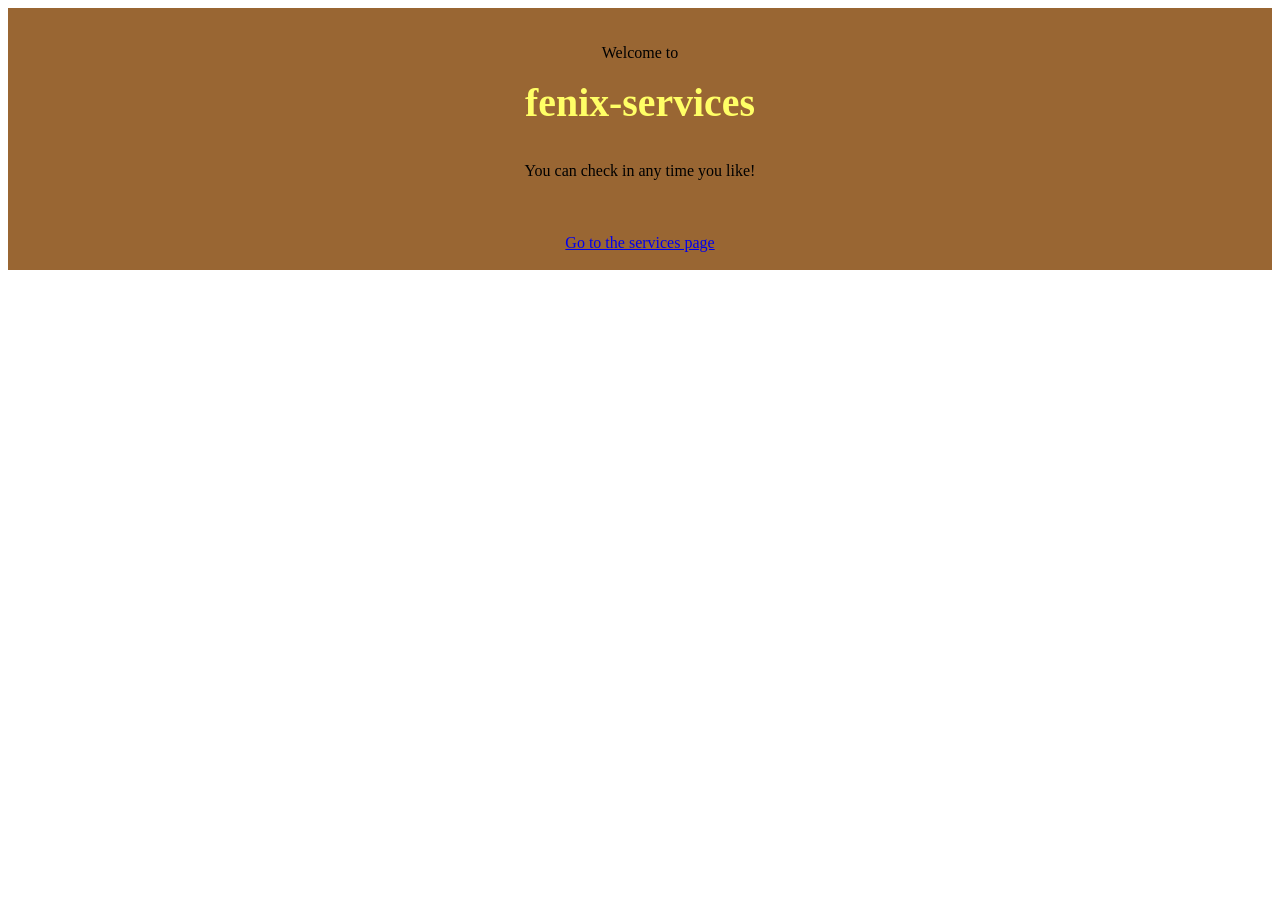
<file: maps/src/main/webapp/index.html>
<!DOCTYPE html PUBLIC "-//W3C//DTD HTML 4.01 Transitional//EN" "http://www.w3.org/TR/html4/loose.dtd">
<html>
<head>


  
  <meta http-equiv="Content-Type" content="text/html; charset=ISO-8859-1">


  
  <title>Insert title here</title>
</head>


<body style="color: rgb(0, 0, 0);" alink="#ee0000" link="#0000ee" vlink="#551a8b">

<div style="text-align: center; background-color: rgb(153, 102, 51); font-family: Arial Black;"><br>

<br>

Welcome to <br>

<br>

<big style="color: rgb(255, 255, 102);"><big><big><big><b><big>fenix-services</big></b></big></big></big></big><br>

<br>

<br>

You can check in any time you like!<br>
<br>
<br>
<br>
<a href="axis2-web/index.jsp">Go to the services page</a><br>

<br>

</div>

</body>
</html>
</file>
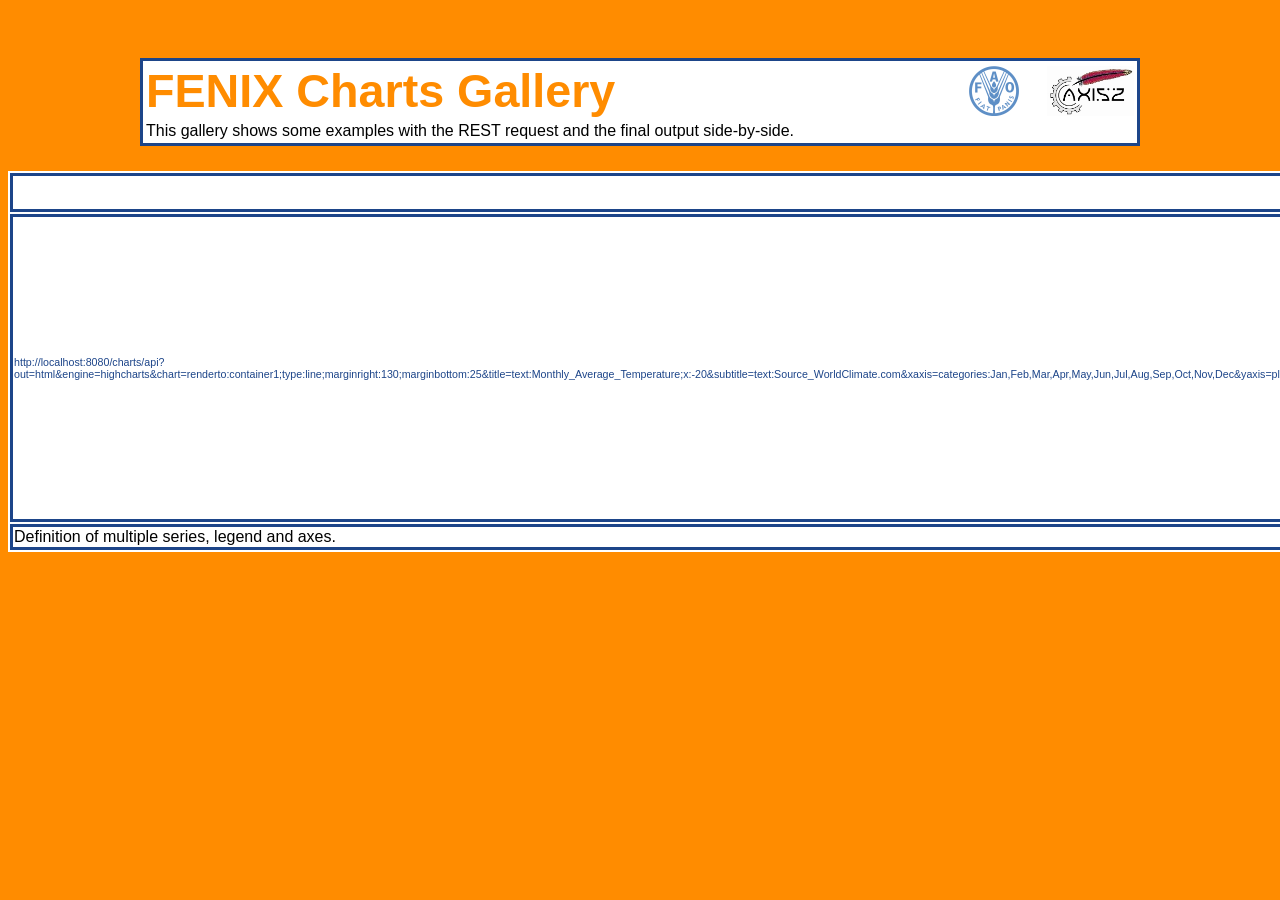
<file: maps/src/main/webapp/axis2-web/Gallery.html>
<!DOCTYPE HTML PUBLIC "-//W3C//DTD HTML 4.01 Transitional//EN" "http://www.w3.org/TR/html4/loose.dtd">
<html>
	
	<head>
		
		<title>FENIX Maps Gallery</title>
		<meta http-equiv="Content-Type" content="text/html; charset=iso-8859-1">
		<link rel='icon' type='image/png' href='http://ldvapp07.fao.org:8030/downloads/fao.png'>
		<link rel="stylesheet" type="text/css" href="TryIt.css" />
	</head>
	
	<body style="background-color: #FF8C00;">
	
		<div style="height: 50px;" ></div>
	  	
	  	<table align="center" style="width: 1000px; align: center; border: 3px solid #1D4589; background-color: #FFFFFF;">
	  		<tr>
	  			<td align="left" width="80%" style="font-family: sans-serif; font-weight: bold; color: #FF8C00; font-size: 35pt;">FENIX Charts Gallery</td>
	  			<td width="200px" align="right"><img src="FAOLogo.png" width="50" height="50" alt="FAO"></td>
  				<td width="200px" align="right"><img src="Axis2Logo.jpg" width="87" height="50" alt="Apache Axis2"></td>
	  		</tr>
	  		<tr>
	  			<td colspan="3" style="font-family: sans-serif; text-align: justify;">
	  				This gallery shows some examples with the REST request and the final output side-by-side. 
	  			</td>
	  		</tr>
	  	</table>
	  	
	  	<div style="height: 25px;" ></div>
	  	
	  	<!-- BASIC LINE -->
	  	<table align="center" style="width: 1000px; align: center; background-color: #FFFFFF;">
	  		<tr>
	  			<td colspan='2' class='title'>Join</td>
	  		</tr>
	  		<tr>
	  			<td width='500px' class='tutorial'>
	  				<a target='_blank' href='http://localhost:8080/charts/api?out=html&engine=highcharts&chart=renderto:container1;type:line;marginright:130;marginbottom:25&title=text:Monthly_Average_Temperature;x:-20&subtitle=text:Source_WorldClimate.com&xaxis=categories:Jan,Feb,Mar,Apr,May,Jun,Jul,Aug,Sep,Oct,Nov,Dec&yaxis=plotlines[value:0;width:1;color:808080];title[text:Temperature_%C2%B0C]&legend=layout:vertical;align:right;verticalalign:top;x:-10;y:100;borderwidth:0&series=data[29.9,71.5,106.4,129.2,144.0,176.0,135.6,148.5,216.4,194.1,95.6,54.4;name:Tokyo];data[-0.2,0.8,5.7,11.3,17.0,22.0,24.8,24.1,20.1,14.1,8.6,2.5;name:New_York]'>
	  				http://localhost:8080/charts/api?out=html&engine=highcharts&chart=renderto:container1;type:line;marginright:130;marginbottom:25&title=text:Monthly_Average_Temperature;x:-20&subtitle=text:Source_WorldClimate.com&xaxis=categories:Jan,Feb,Mar,Apr,May,Jun,Jul,Aug,Sep,Oct,Nov,Dec&yaxis=plotlines[value:0;width:1;color:808080];title[text:Temperature_%C2%B0C]&legend=layout:vertical;align:right;verticalalign:top;x:-10;y:100;borderwidth:0&series=data[29.9,71.5,106.4,129.2,144.0,176.0,135.6,148.5,216.4,194.1,95.6,54.4;name:Tokyo];data[-0.2,0.8,5.7,11.3,17.0,22.0,24.8,24.1,20.1,14.1,8.6,2.5;name:New_York]
	  				</a>
	  			</td>
	  			<td>
	  				<iframe id='CHART-01' width='500px' height='300px' style='border: 3px solid #1D4589;' src='http://localhost:8080/charts/api?out=html&engine=highcharts&chart=renderto:container1;type:line;marginright:130;marginbottom:25&title=text:Monthly_Average_Temperature;x:-20&subtitle=text:Source_WorldClimate.com&xaxis=categories:Jan,Feb,Mar,Apr,May,Jun,Jul,Aug,Sep,Oct,Nov,Dec&yaxis=plotlines[value:0;width:1;color:808080];title[text:Temperature_%C2%B0C]&legend=layout:vertical;align:right;verticalalign:top;x:-10;y:100;borderwidth:0&series=data[29.9,71.5,106.4,129.2,144.0,176.0,135.6,148.5,216.4,194.1,95.6,54.4;name:Tokyo];data[-0.2,0.8,5.7,11.3,17.0,22.0,24.8,24.1,20.1,14.1,8.6,2.5;name:New_York]'>Your browser does not support iframes.</iframe>
	  			</td>
	  		</tr>
	  		<tr>
	  			<td colspan='2' class='description'>Definition of multiple series, legend and axes.</td>
	  		</tr>
	  	</table>
	  	
	  	<div style="height: 25px;" ></div>
	  	
	
</html>
</file>
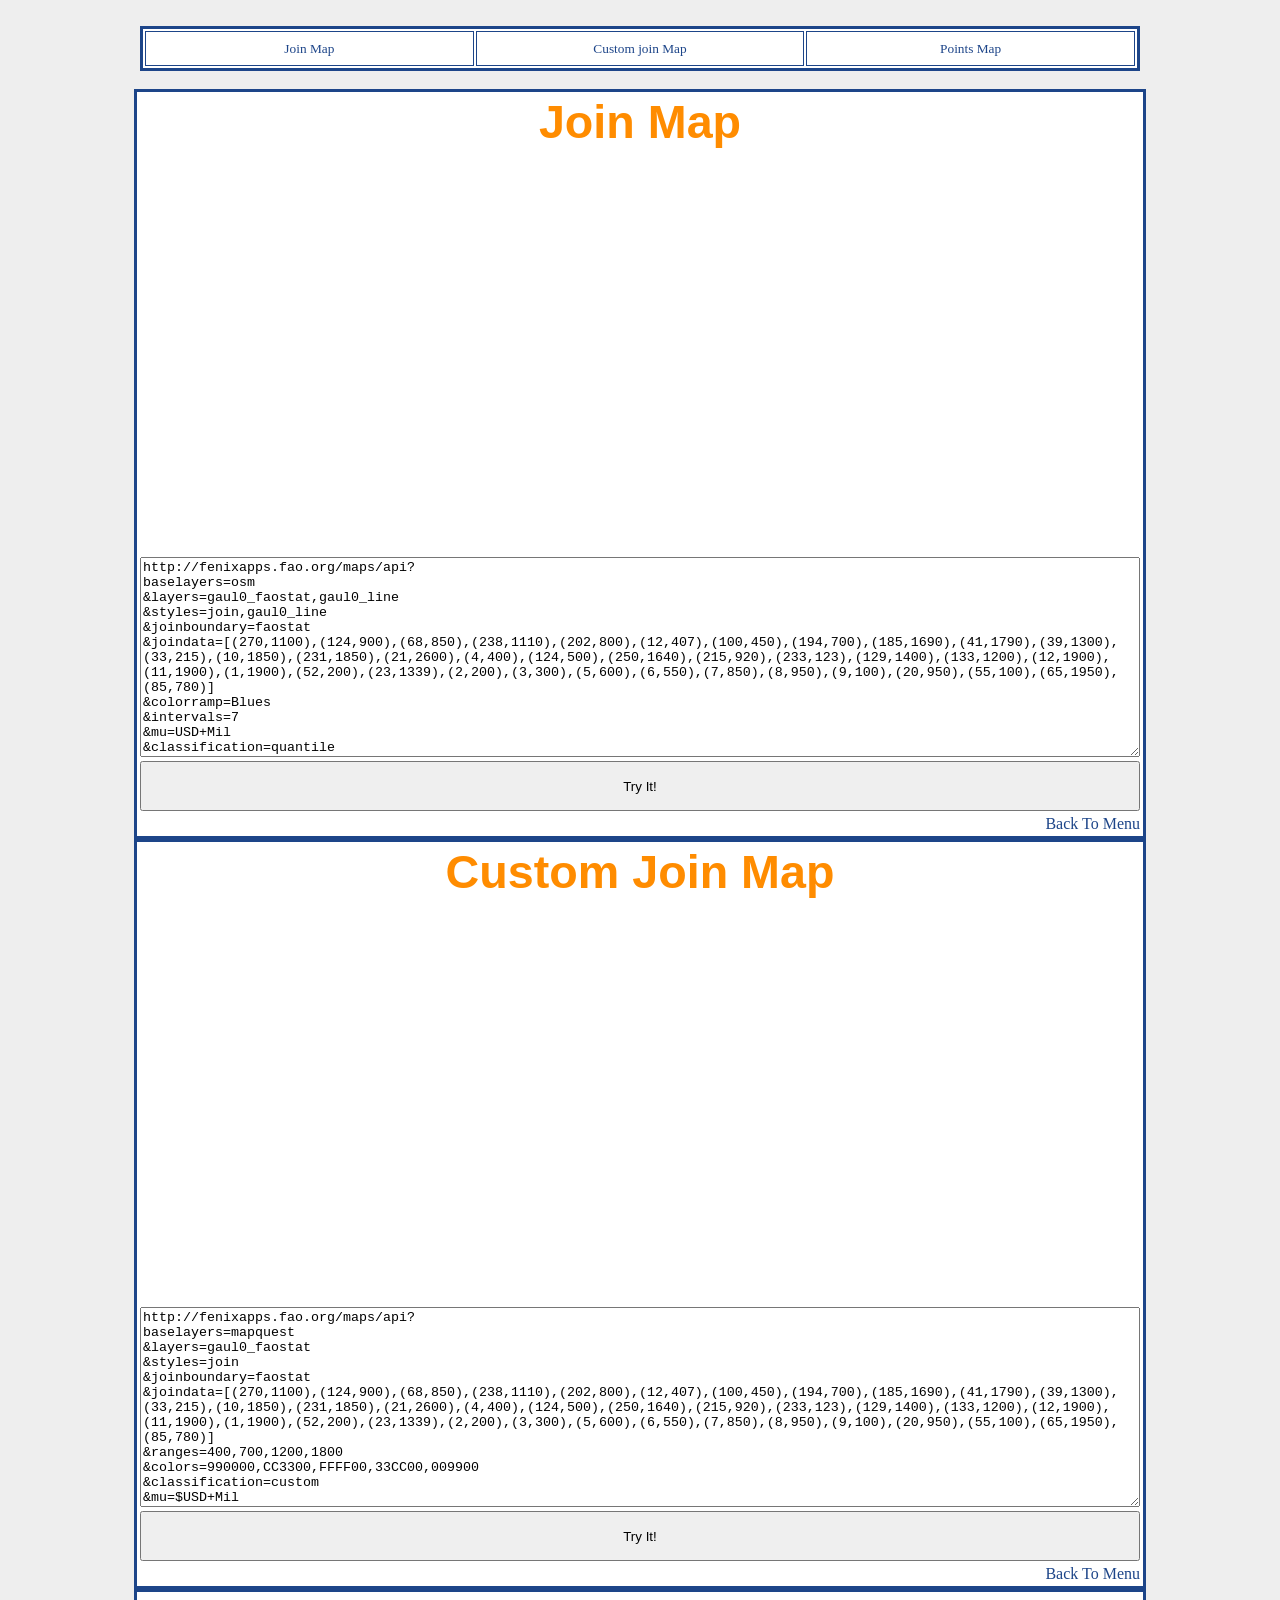
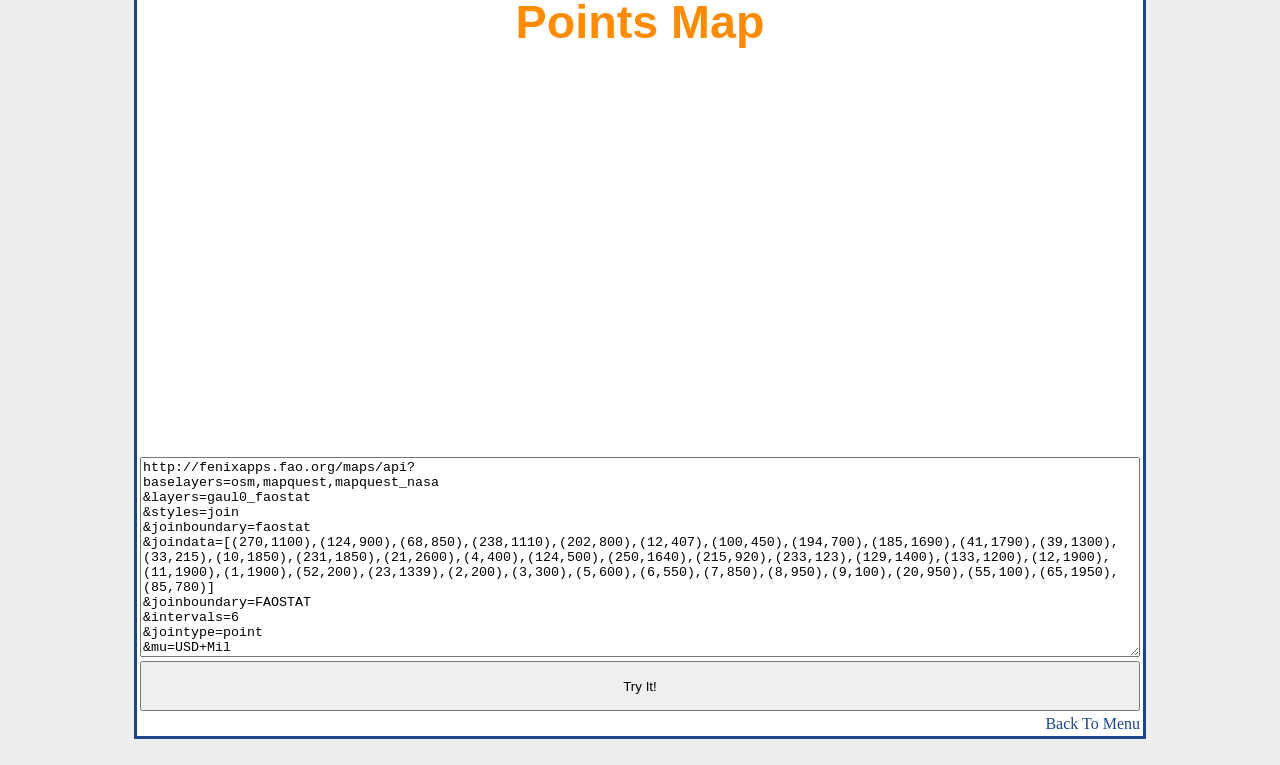
<file: maps/src/main/webapp/axis2-web/TryIt.html>
<html>
	
	<head>
		<title>FENIX Charts - TryIt Gallery</title>
		<script type="text/javascript">
			function reatTextArea (id) {
				var content = document.getElementById('textarea_' + id).value;
				return content;
			}
			function refreshIFrame(id) {
				var site = reatTextArea(id);
				document.getElementById('iframe_' + id).src = site;
			}
			function init() {
//				refreshIFrame(1);
//				refreshIFrame(2);
//				refreshIFrame(3);
			}
		</script>
		<link rel="stylesheet" type="text/css" href="TryIt.css" />
		<link rel='icon' type='image/png' href='http://ldvapp07.fao.org:10080/downloads/fao.png'>
	</head>
	
	<body onload='init();' style='background-color:#eeeeee'>
		
		<br/>
		
		<a name='menu'>
			<table align='center' class='frame'>
				<tr>
					<td class='menucell'><a href='#map1'>Join Map</a></td>
 					<td class='menucell'><a href='#map2'>Custom join Map</a></td> 
					<td class='menucell'><a href='#map3'>Points Map</a></td> 
			</table>
		</a>
		
		<br/>

		<a name='map1'>
			<table align='center' class='frame'>
				<tr>
					<td align='center' colspan='2' class='boxtitle'>Join Map</td>
				</tr>
				<tr>
					<td>
						<iframe id='iframe_1' frameborder='0' src='http://fenixapps.fao.org/maps/api?
baselayers=osm
&layers=gaul0_faostat,gaul0_line
&styles=join,gaul0_line
&joinboundary=faostat
&joindata=[(270,1100),(124,900),(68,850),(238,1110),(202,800),(12,407),(100,450),(194,700),(185,1690),(41,1790),(39,1300),(33,215),(10,1850),(231,1850),(21,2600),(4,400),(124,500),(250,1640),(215,920),(233,123),(129,1400),(133,1200),(12,1900),(11,1900),(1,1900),(52,200),(23,1339),(2,200),(3,300),(5,600),(6,550),(7,850),(8,950),(9,100),(20,950),(55,100),(65,1950),(85,780)]
&colorramp=Blues
&intervals=7
&mu=USD+Mil
&classification=quantile
&legendtitle=USD+Mil
&enablejoingfi=true' 
class='iframe'>
							Your browser does not support iframes.
						</iframe>
					</td>
				</tr>
				 <tr>
					<td>
						<textarea id="textarea_1" class='textarea'>http://fenixapps.fao.org/maps/api?
baselayers=osm
&layers=gaul0_faostat,gaul0_line
&styles=join,gaul0_line
&joinboundary=faostat
&joindata=[(270,1100),(124,900),(68,850),(238,1110),(202,800),(12,407),(100,450),(194,700),(185,1690),(41,1790),(39,1300),(33,215),(10,1850),(231,1850),(21,2600),(4,400),(124,500),(250,1640),(215,920),(233,123),(129,1400),(133,1200),(12,1900),(11,1900),(1,1900),(52,200),(23,1339),(2,200),(3,300),(5,600),(6,550),(7,850),(8,950),(9,100),(20,950),(55,100),(65,1950),(85,780)]
&colorramp=Blues
&intervals=7
&mu=USD+Mil
&classification=quantile
&legendtitle=USD+Mil
&enablejoingfi=true</textarea> 
					</td>
				</tr>
				<tr>
					<td colspan='2'>
						<input	type='button' 
									value='Try It!'
									onClick='refreshIFrame(1)' 
									class='button' />
					</td>
				</tr>
				<tr>
					<td align='right'>
						<a href='#menu'>Back To Menu</a>
					</td>
				</tr>
			</table>
		</a>

		<a name='map2'>
			<table align='center' class='frame'>
				<tr>
					<td align='center' colspan='2' class='boxtitle'>Custom Join Map</td>
				</tr>
				<tr>
					<td>
						<iframe id='iframe_2' frameborder='0' src='http://fenixapps.fao.org/maps/api?
baselayers=mapquest
&layers=gaul0_faostat
&styles=join
&joinboundary=faostat
&joindata=[(270,1100),(124,900),(68,850),(238,1110),(202,800),(12,407),(100,450),(194,700),(185,1690),(41,1790),(39,1300),(33,215),(10,1850),(231,1850),(21,2600),(4,400),(124,500),(250,1640),(215,920),(233,123),(129,1400),(133,1200),(12,1900),(11,1900),(1,1900),(52,200),(23,1339),(2,200),(3,300),(5,600),(6,550),(7,850),(8,950),(9,100),(20,950),(55,100),(65,1950),(85,780)]
&ranges=400,700,1200,1800
&colors=990000,CC3300,FFFF00,33CC00,009900
&classification=custom
&mu=USD+Mil
&legendtitle=USD+Mil
&enablejoingfi=true' 
class='iframe'>
							Your browser does not support iframes.
						</iframe>
					</td>
				</tr>
				 <tr>
					<td>
						<textarea id="textarea_2" class='textarea'>http://fenixapps.fao.org/maps/api?
baselayers=mapquest
&layers=gaul0_faostat
&styles=join
&joinboundary=faostat
&joindata=[(270,1100),(124,900),(68,850),(238,1110),(202,800),(12,407),(100,450),(194,700),(185,1690),(41,1790),(39,1300),(33,215),(10,1850),(231,1850),(21,2600),(4,400),(124,500),(250,1640),(215,920),(233,123),(129,1400),(133,1200),(12,1900),(11,1900),(1,1900),(52,200),(23,1339),(2,200),(3,300),(5,600),(6,550),(7,850),(8,950),(9,100),(20,950),(55,100),(65,1950),(85,780)]
&ranges=400,700,1200,1800
&colors=990000,CC3300,FFFF00,33CC00,009900
&classification=custom
&mu=$USD+Mil
&legendtitle=$USD+Mil
&enablejoingfi=true			</textarea> 
					</td>
				</tr>
				<tr>
					<td colspan='2'>
						<input	type='button' 
									value='Try It!'
									onClick='refreshIFrame(2)' 
									class='button' />
					</td>
				</tr>
				<tr>
					<td align='right'>
						<a href='#menu'>Back To Menu</a>
					</td>
				</tr>
			</table>
		</a>


		<a name='map3'>
			<table align='center' class='frame'>
				<tr>
					<td align='center' colspan='2' class='boxtitle'>Points Map</td>
				</tr>
				<tr>
					<td>
						<iframe id='iframe_3' frameborder='0' src='http://fenixapps.fao.org/maps/api?
baselayers=osm,mapquest,mapquest_nasa
&layers=gaul0_faostat
&styles=join
&joinboundary=faostat
&joindata=[(270,1100),(124,900),(68,850),(238,1110),(202,800),(12,407),(100,450),(194,700),(185,1690),(41,1790),(39,1300),(33,215),(10,1850),(231,1850),(21,2600),(4,400),(124,500),(250,1640),(215,920),(233,123),(129,1400),(133,1200),(12,1900),(11,1900),(1,1900),(52,200),(23,1339),(2,200),(3,300),(5,600),(6,550),(7,850),(8,950),(9,100),(20,950),(55,100),(65,1950),(85,780)]
&joinboundary=FAOSTAT
&intervals=6
&jointype=point
&mu=USD+Mil' 
class='iframe'>
							Your browser does not support iframes.
						</iframe>
					</td>
				</tr>
				 <tr>
					<td>
						<textarea id="textarea_3" class='textarea'>http://fenixapps.fao.org/maps/api?
baselayers=osm,mapquest,mapquest_nasa
&layers=gaul0_faostat
&styles=join
&joinboundary=faostat
&joindata=[(270,1100),(124,900),(68,850),(238,1110),(202,800),(12,407),(100,450),(194,700),(185,1690),(41,1790),(39,1300),(33,215),(10,1850),(231,1850),(21,2600),(4,400),(124,500),(250,1640),(215,920),(233,123),(129,1400),(133,1200),(12,1900),(11,1900),(1,1900),(52,200),(23,1339),(2,200),(3,300),(5,600),(6,550),(7,850),(8,950),(9,100),(20,950),(55,100),(65,1950),(85,780)]
&joinboundary=FAOSTAT
&intervals=6
&jointype=point
&mu=USD+Mil				</textarea> 
					</td>
				</tr>
				<tr>
					<td colspan='2'>
						<input	type='button' 
									value='Try It!'
									onClick='refreshIFrame(3)' 
									class='button' />
					</td>
				</tr>
				<tr>
					<td align='right'>
						<a href='#menu'>Back To Menu</a>
					</td>
				</tr>
			</table>
		</a>

		<br/>
	</body>

</html>
</file>
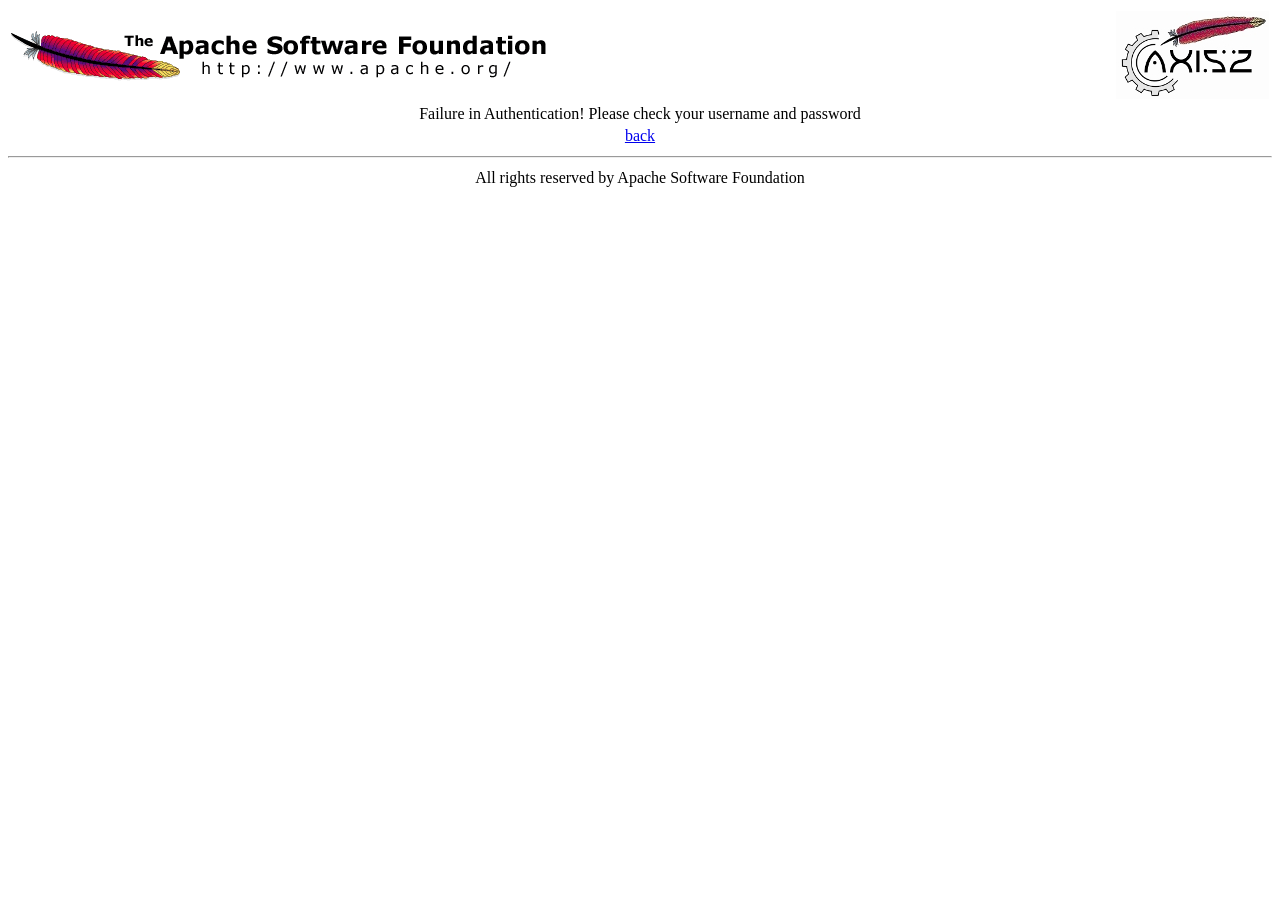
<file: maps/src/main/webapp/axis2-web/Error/AuthError.html>
<!--
  ~ Licensed to the Apache Software Foundation (ASF) under one
  ~ or more contributor license agreements. See the NOTICE file
  ~ distributed with this work for additional information
  ~ regarding copyright ownership. The ASF licenses this file
  ~ to you under the Apache License, Version 2.0 (the
  ~ "License"); you may not use this file except in compliance
  ~ with the License. You may obtain a copy of the License at
  ~
  ~ http://www.apache.org/licenses/LICENSE-2.0
  ~
  ~ Unless required by applicable law or agreed to in writing,
  ~ software distributed under the License is distributed on an
  ~ "AS IS" BASIS, WITHOUT WARRANTIES OR CONDITIONS OF ANY
  ~ KIND, either express or implied. See the License for the
  ~ specific language governing permissions and limitations
  ~ under the License.
  -->
<html>
 <header><title>Error In Admin Application</title></header>
 <body>
 <table width="100%">
  <tr>
    <td align="left"><img src="../images/asf-logo.gif"/></td>
    <td align="right"><img src="../images/axis_l.jpg"/></td>
    </tr>
</table>
<table width="100%">
  <tr>
    <td align="center">Failure in Authentication! Please check your username and password</td>
  
    </tr>
    <tr>  <td align="center"><a href="/axis2/Login.jsp">back</a></td></tr>
</table>

<hr/>
<table width="100%">
 <tr>
   <td align="center">All rights reserved by Apache Software Foundation</td>
   </tr>
</table>
 </body>
</html>
</file>
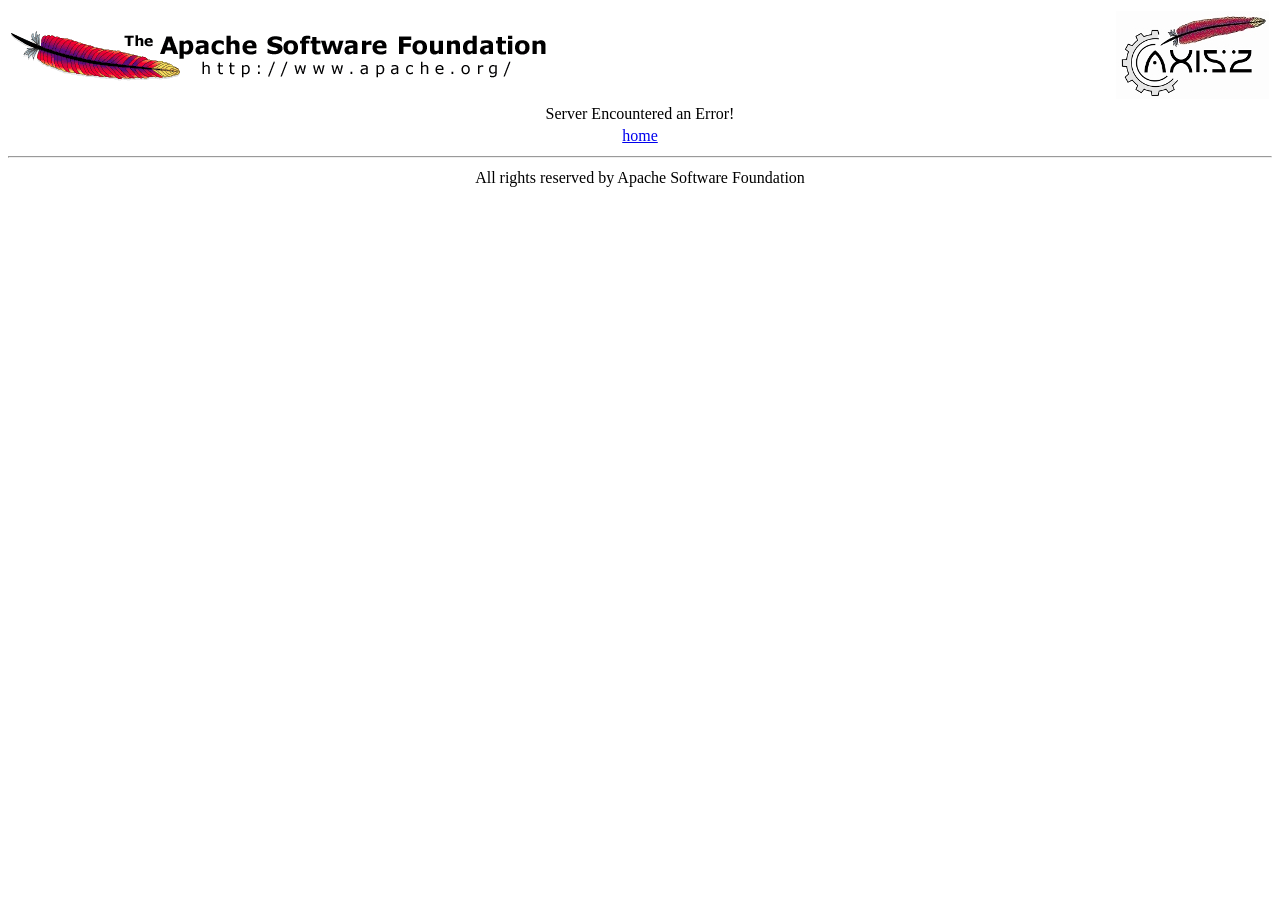
<file: maps/src/main/webapp/axis2-web/Error/GenError.html>
<!--
  ~ Licensed to the Apache Software Foundation (ASF) under one
  ~ or more contributor license agreements. See the NOTICE file
  ~ distributed with this work for additional information
  ~ regarding copyright ownership. The ASF licenses this file
  ~ to you under the Apache License, Version 2.0 (the
  ~ "License"); you may not use this file except in compliance
  ~ with the License. You may obtain a copy of the License at
  ~
  ~ http://www.apache.org/licenses/LICENSE-2.0
  ~
  ~ Unless required by applicable law or agreed to in writing,
  ~ software distributed under the License is distributed on an
  ~ "AS IS" BASIS, WITHOUT WARRANTIES OR CONDITIONS OF ANY
  ~ KIND, either express or implied. See the License for the
  ~ specific language governing permissions and limitations
  ~ under the License.
  -->
<html>
 <header><title>Error In Admin Application</title></header>
 <body>
 <table width="100%">
  <tr>
    <td align="left"><img src="../images/asf-logo.gif"/></td>
    <td align="right"><img src="../images/axis_l.jpg"/></td>
    </tr>
</table>
<table width="100%">
  <tr>
    <td align="center">Server Encountered an Error!</td>
  
    </tr>
    <tr>  <td align="center"><a href="/">home</a></td></tr>
</table>

<hr/>
<table width="100%">
 <tr>
   <td align="center">All rights reserved by Apache Software Foundation</td>
   </tr>
</table>
 </body>
</html>
</file>
<file: maps/src/main/webapp/axis2-web/TryIt.css>
.tutorial { 
	font-size: 8pt;
	font-family: sans-serif;
	border: 3px solid #1D4589;
}
.description { 
	font-size: 12pt;
	font-family: sans-serif;
	border: 3px solid #1D4589;
}
.title { 
	font-size: 20pt;
	font-family: sans-serif;
	border: 3px solid #1D4589;
	text-align: center;
	color: #FF8C00;
	font-weight: bold;
}
A:link {
	text-decoration: none; 
	color: #1D4589;
}
A:visited {
	text-decoration: none; 
	color: #1D4589;
}
A:active {
	text-decoration: none; 
	color: #1D4589;
}
A:hover {
	text-decoration: none; 
	color: #1D4589;
}
.frame {
	border: 3px solid #1D4589; 
	background-color: #FFFFFF;
	width: 1000px;
}
.boxtitle {
	font-family: sans-serif; 
	font-size: 35pt; 
	font-weight: bold; 
	color: #FF8C00;
}
.iframe {
	width: 1000px; 
	height: 400px;
}
.textarea {
	width: 1000px; 
	height: 200px;
}
.button {
	width: 1000px; 
	height: 50px;
}
.menucell {
	text-align: center;
	border: 1px solid #1D4589;
	width: 20%;
	font-size: 10pt;
	height: 35px;	
}
</file>
